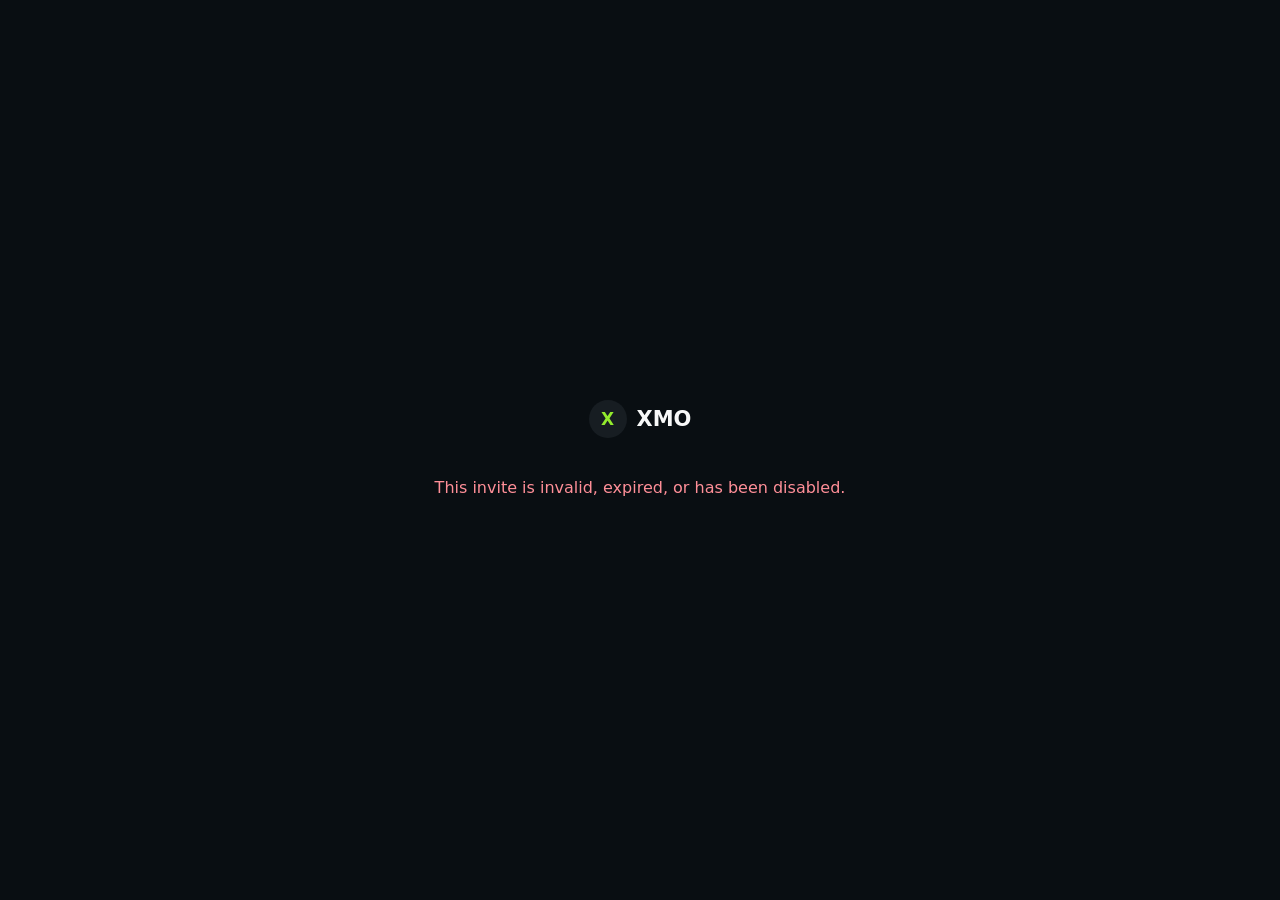
<file: deploy/netlify-invite/join/index.html>
<!doctype html>
<html lang="en">
  <head>
    <meta charset="utf-8">
    <meta name="viewport" content="width=device-width, initial-scale=1">
    <meta name="theme-color" content="#090e12">
    <meta name="robots" content="noindex, nofollow, noarchive, nosnippet">
    <meta name="referrer" content="no-referrer">
    <title>Open invite in XMO</title>
    <style>
      :root {
        color-scheme: dark;
        font-family: Inter, system-ui, -apple-system, BlinkMacSystemFont, "Segoe UI", sans-serif;
        background: #090e12;
        color: #f7f8f8;
      }
      * { box-sizing: border-box; }
      body {
        margin: 0;
        min-height: 100vh;
        display: grid;
        place-items: center;
        padding: 20px;
        background: #090e12;
      }
      main { width: min(100%, 440px); }
      .brand {
        display: flex;
        align-items: center;
        justify-content: center;
        gap: 10px;
        font-size: 21px;
        font-weight: 800;
        margin-bottom: 38px;
      }
      .brand-mark {
        width: 38px;
        height: 38px;
        border-radius: 50%;
        display: grid;
        place-items: center;
        background: #171d22;
        color: #93eb2d;
        font-size: 17px;
      }
      .identity {
        display: flex;
        align-items: center;
        gap: 16px;
        margin-bottom: 22px;
      }
      .avatar {
        width: 78px;
        height: 78px;
        flex: 0 0 78px;
        border-radius: 50%;
        display: grid;
        place-items: center;
        background: #252b31;
        color: #93eb2d;
        font-size: 28px;
        font-weight: 800;
        overflow: hidden;
      }
      .avatar img { width: 100%; height: 100%; object-fit: cover; }
      .identity-copy { min-width: 0; text-align: left; }
      .type {
        margin: 0 0 6px;
        color: #93eb2d;
        font-size: 12px;
        font-weight: 750;
        letter-spacing: .12em;
        text-transform: uppercase;
      }
      h1 { margin: 0; font-size: 28px; line-height: 1.2; overflow-wrap: anywhere; }
      .meta { margin: 7px 0 0; color: #a6abb0; font-size: 15px; }
      .topic { margin: 0 0 22px; color: #d1d4d6; line-height: 1.5; }
      .notice {
        display: flex;
        align-items: flex-start;
        gap: 12px;
        margin: 0;
        padding: 14px 0;
        border-top: 1px solid #242b31;
        border-bottom: 1px solid #242b31;
        text-align: left;
        color: #b9bec2;
        line-height: 1.45;
      }
      .notice-icon {
        flex: 0 0 auto;
        width: 30px;
        height: 30px;
        border-radius: 8px;
        display: grid;
        place-items: center;
        background: #20272d;
        color: #93eb2d;
        font-weight: 800;
      }
      .actions { display: grid; gap: 10px; margin-top: 24px; }
      .button {
        min-height: 52px;
        border-radius: 8px;
        display: grid;
        place-items: center;
        padding: 0 22px;
        color: #090e12;
        background: #ffffff;
        text-decoration: none;
        font-weight: 750;
      }
      .button.secondary {
        min-height: 44px;
        color: #d7dadd;
        background: transparent;
      }
      .status { color: #a6abb0; line-height: 1.5; text-align: center; }
      .error { color: #ff8f98; }
      [hidden] { display: none !important; }
      @media (max-width: 480px) {
        body { place-items: start center; padding-top: 36px; }
        .brand { margin-bottom: 44px; }
        .avatar { width: 68px; height: 68px; flex-basis: 68px; }
        h1 { font-size: 25px; }
      }
    </style>
  </head>
  <body>
    <main>
      <div class="brand"><span class="brand-mark">X</span><span>XMO</span></div>
      <section id="loading" class="status" aria-live="polite">Checking invite...</section>
      <section id="invite" hidden>
        <div class="identity">
          <div id="avatar" class="avatar" aria-hidden="true">X</div>
          <div class="identity-copy">
            <p id="type" class="type"></p>
            <h1 id="name"></h1>
            <p id="meta" class="meta"></p>
          </div>
        </div>
        <p id="topic" class="topic" hidden></p>
        <div class="notice">
          <span class="notice-icon" aria-hidden="true">✓</span>
          <span id="notice"></span>
        </div>
        <div class="actions">
          <a id="open" class="button" href="#" rel="noreferrer">Open XMO</a>
          <a class="button secondary" rel="noreferrer" href="https://xmoappreleases2026.blob.core.windows.net/app-releases/xmo-latest.apk">Download XMO</a>
        </div>
      </section>
      <section id="error" class="status error" hidden>
        This invite is invalid, expired, or has been disabled.
      </section>
    </main>
    <script>
      (() => {
        const apiBase = "https://xmo-matrix.centralindia.cloudapp.azure.com/auth/otp";
        const token = location.pathname.split("/").filter(Boolean)[1] || "";
        const validToken = /^[A-Za-z0-9_-]{40,64}$/.test(token);
        const loading = document.getElementById("loading");
        const invite = document.getElementById("invite");
        const error = document.getElementById("error");

        const fail = () => {
          loading.hidden = true;
          invite.hidden = true;
          error.hidden = false;
        };

        if (!validToken) {
          fail();
          return;
        }

        fetch(`${apiBase}/invites/${encodeURIComponent(token)}/preview`, {
          headers: { Accept: "application/json" },
          cache: "no-store",
        })
          .then(async (response) => {
            if (!response.ok) throw new Error("Invite unavailable");
            const payload = await response.json();
            if (!payload.success || !payload.invite) throw new Error("Invalid invite");
            return payload.invite;
          })
          .then((data) => {
            if (!["group", "channel"].includes(data.type) ||
                !["join", "knock"].includes(data.joinMode)) {
              throw new Error("Invalid invite metadata");
            }
            const name = String(data.name || "XMO invite").trim();
            const memberCount = Math.max(0, Number(data.memberCount) || 0);
            const typeLabel = data.type === "channel" ? "Channel" : "Group";
            document.title = `${name} | XMO`;
            document.getElementById("name").textContent = name;
            document.getElementById("type").textContent = `${typeLabel} invite`;
            document.getElementById("meta").textContent = `${memberCount} ${memberCount === 1 ? "member" : "members"}`;
            const avatar = document.getElementById("avatar");
            avatar.textContent = name.charAt(0).toUpperCase() || "X";
            if (String(data.avatarUrl || "").startsWith("mxc://")) {
              const image = document.createElement("img");
              image.alt = "";
              image.referrerPolicy = "no-referrer";
              image.src = `${apiBase}/invites/${encodeURIComponent(token)}/avatar`;
              image.addEventListener("error", () => image.remove());
              avatar.appendChild(image);
            }
            const topic = String(data.topic || "").trim();
            if (topic) {
              const topicNode = document.getElementById("topic");
              topicNode.textContent = topic;
              topicNode.hidden = false;
            }
            document.getElementById("notice").textContent = data.joinMode === "knock"
              ? `Open XMO to review this ${typeLabel.toLowerCase()} and request to join.`
              : `Open XMO to review and join this ${typeLabel.toLowerCase()}.`;
            document.getElementById("open").href = `xmo://join/${encodeURIComponent(token)}`;
            loading.hidden = true;
            invite.hidden = false;
          })
          .catch(fail);
      })();
    </script>
  </body>
</html>
</file>
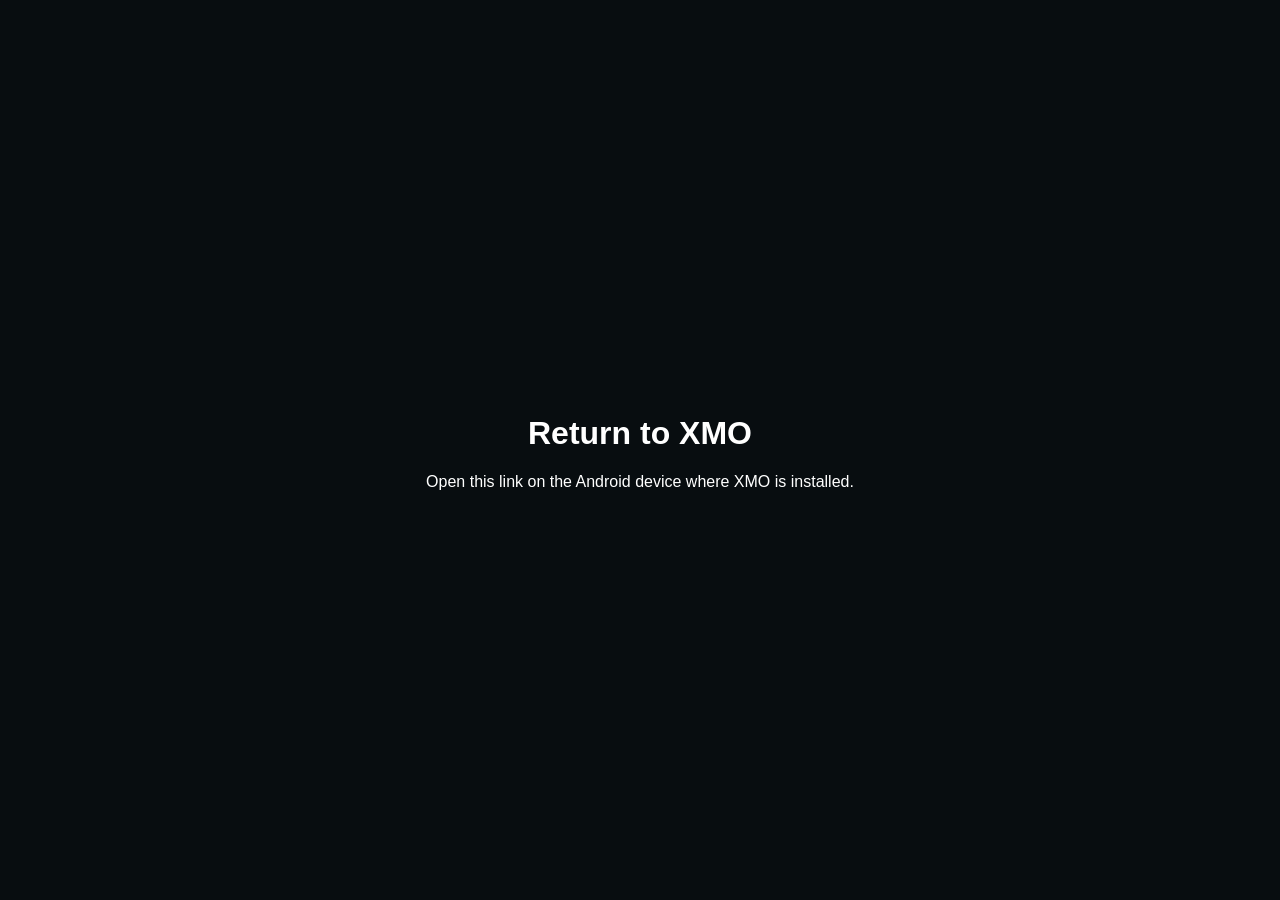
<file: deploy/netlify-invite/wallet/index.html>
<!doctype html>
<html lang="en">
  <head>
    <meta charset="utf-8">
    <meta name="viewport" content="width=device-width, initial-scale=1">
    <meta name="theme-color" content="#080d10">
    <title>Return to XMO</title>
  </head>
  <body style="margin:0;background:#080d10;color:#fff;font:16px Arial,sans-serif;display:grid;min-height:100vh;place-items:center;text-align:center">
    <main>
      <h1>Return to XMO</h1>
      <p>Open this link on the Android device where XMO is installed.</p>
    </main>
  </body>
</html>
</file>
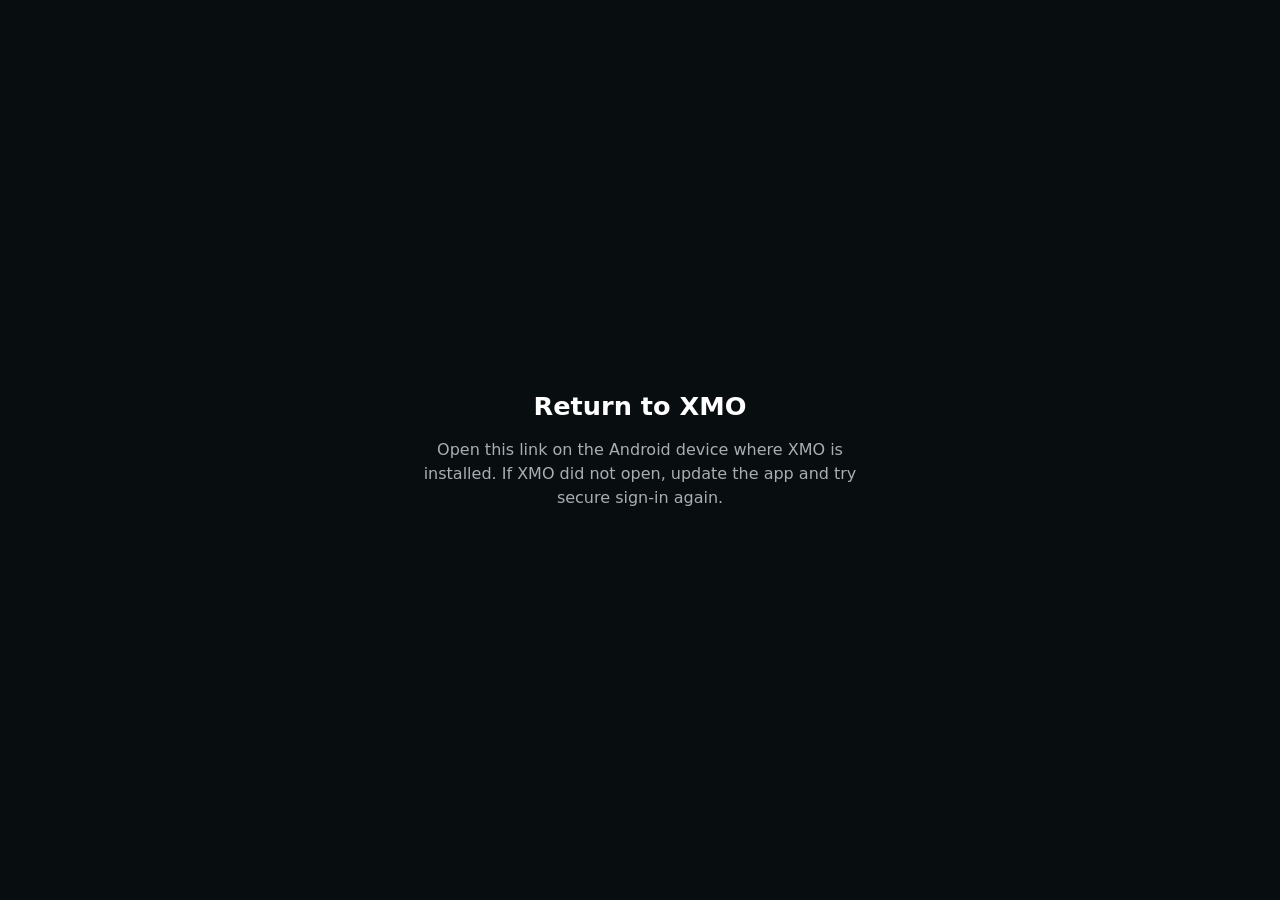
<file: deploy/netlify-invite/auth/callback/index.html>
<!doctype html>
<html lang="en">
<head>
  <meta charset="utf-8">
  <meta name="viewport" content="width=device-width,initial-scale=1">
  <meta name="robots" content="noindex,nofollow,noarchive,nosnippet">
  <title>Return to XMO</title>
  <style>
    :root { color-scheme: dark; font-family: system-ui, sans-serif; }
    body { margin: 0; min-height: 100vh; display: grid; place-items: center; background: #080d10; color: #fff; }
    main { width: min(30rem, calc(100% - 3rem)); text-align: center; }
    h1 { font-size: 1.6rem; }
    p { color: #a8afb3; line-height: 1.5; }
  </style>
</head>
<body>
  <main>
    <h1>Return to XMO</h1>
    <p>Open this link on the Android device where XMO is installed. If XMO did not open, update the app and try secure sign-in again.</p>
  </main>
</body>
</html>
</file>
